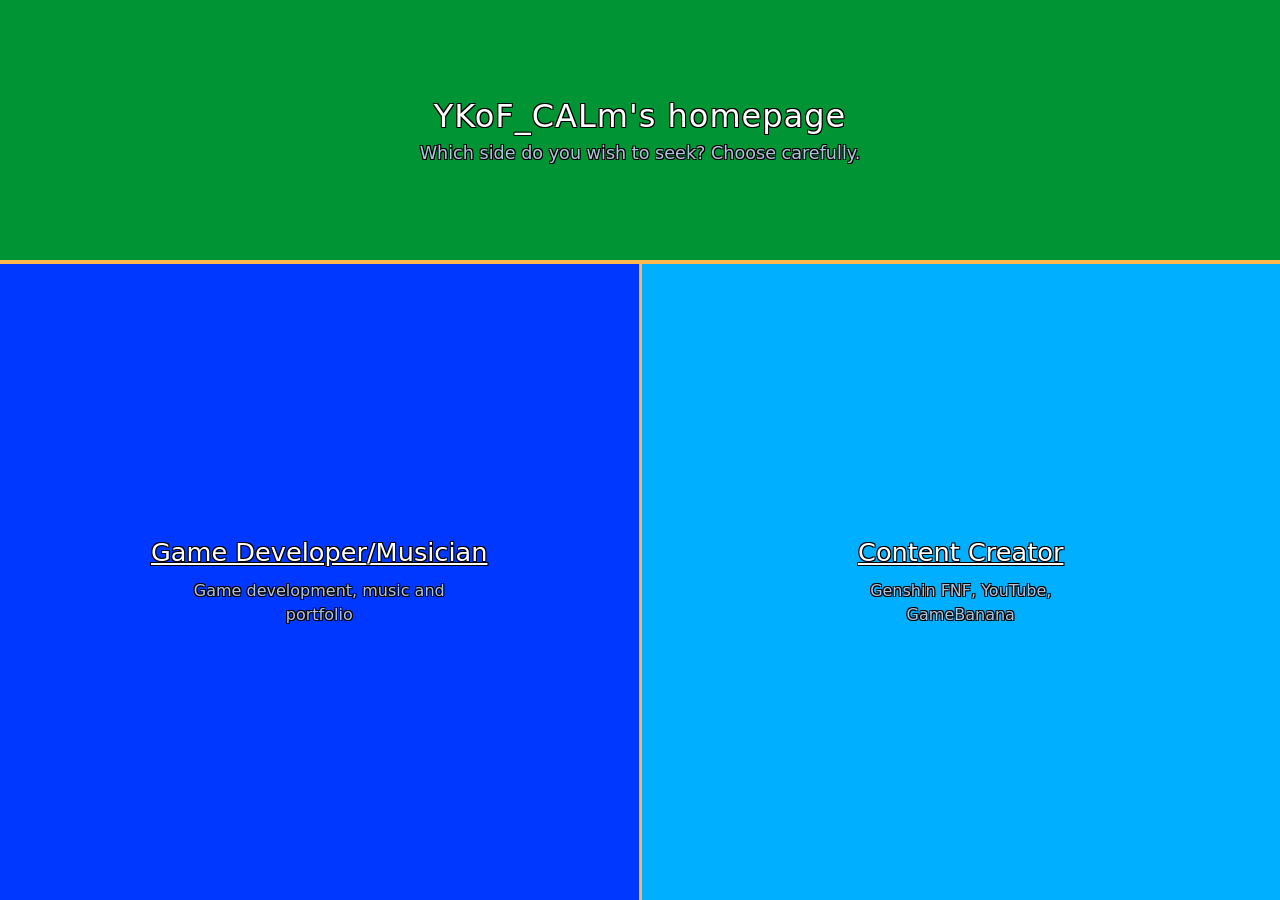
<file: index.html>
<!DOCTYPE html>
<html lang="en">
<head>
    <meta charset="UTF-8">
    <meta name="viewport" content="width=device-width, initial-scale=1.0">
    <title>YKoF_CALm's hub</title>
    <link rel="stylesheet" href="homepage.css">
</head>
<body>
    <!-- TOP SECTION -->
    <header class="top-section">
        <h1>YKoF_CALm's homepage</h1>
        <p>Which side do you wish to seek? Choose carefully.</p>
    </header>

    <!-- BOTTOM SECTION (vertically split into left + right) -->
    <div class="bottom-section">
        <!-- LEFT PANEL -->
        <div class="bottom-left">
            <h2>
                <a href="portfolio.html" class="title-link">Game Developer/Musician</a>
            </h2>
            <p>Game development, music and portfolio</p>
        </div>

        <!-- RIGHT PANEL -->
        <div class="bottom-right">
            <h2>
                <a href="card.html" class="title-link">Content Creator</a>
            </h2>
            <p>Genshin FNF, YouTube, GameBanana</p>
        </div>
    </div>
</body>
</html>
</file>
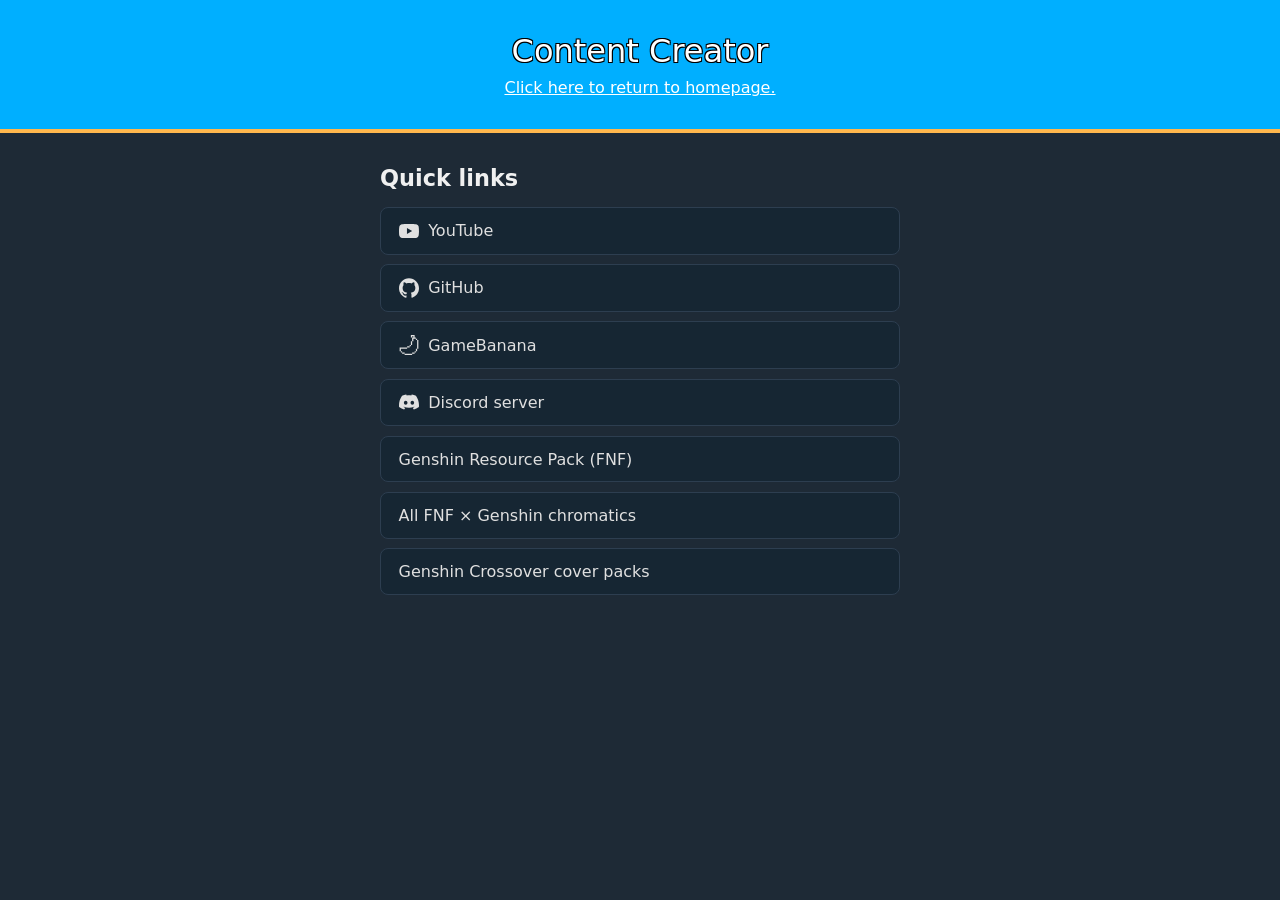
<file: card.html>
<!DOCTYPE html>
<html lang="en">
<head>
    <meta charset="UTF-8">
    <meta name="viewport" content="width=device-width, initial-scale=1.0">
    <title>Link List</title>
    <link rel="stylesheet" href="card.css">
</head>
<body>

    <header class="top-section">
        <h1>Content Creator</h1>
        <p>
            <a href="index.html" class="title-link"> Click here to return to homepage.</a>
        </p>
    </header>

    <div class="bottom-section">
        <div class="link-list-container">
            <h2>Quick links</h2>

            <ul class="link-list">
                <li>
                    <a class="btn social-link youtube" href="https://www.youtube.com/@ykofcalm" target="_blank" rel="noopener noreferrer">
                        <svg class="social-icon" viewBox="0 0 24 24" width="20" height="20" fill="currentColor" aria-hidden="true">
                            <path d="M23.498 6.186a3.016 3.016 0 0 0-2.122-2.136C19.505 3.545 12 3.545 12 3.545s-7.505 0-9.377.505A3.017 3.017 0 0 0 .502 6.186C0 8.07 0 12 0 12s0 3.93.502 5.814a3.016 3.016 0 0 0 2.122 2.136c1.871.505 9.376.505 9.376.505s7.505 0 9.377-.505a3.015 3.015 0 0 0 2.122-2.136C24 15.93 24 12 24 12s0-3.93-.502-5.814zM9.545 15.568V8.432L15.818 12l-6.273 3.568z"/>
                        </svg>
                        YouTube
                    </a>
                </li>
                <li>
                    <a class="btn social-link github" href="https://github.com/YKoF-CALm" target="_blank" rel="noopener noreferrer">
                        <svg class="social-icon" viewBox="0 0 24 24" width="20" height="20" fill="currentColor" aria-hidden="true">
                            <path d="M12 .297c-6.63 0-12 5.373-12 12 0 5.303 3.438 9.8 8.205 11.385.6.113.82-.258.82-.577 0-.285-.01-1.04-.015-2.04-3.338.724-4.042-1.61-4.042-1.61C4.422 18.07 3.633 17.7 3.633 17.7c-1.087-.744.084-.729.084-.729 1.205.084 1.838 1.236 1.838 1.236 1.07 1.835 2.809 1.305 3.495.998.108-.776.417-1.305.76-1.605-2.665-.3-5.466-1.332-5.466-5.93 0-1.31.465-2.38 1.235-3.22-.135-.303-.54-1.523.105-3.176 0 0 1.005-.322 3.3 1.23.96-.267 1.98-.399 3-.405 1.02.006 2.04.138 3 .405 2.28-1.552 3.285-1.23 3.285-1.23.645 1.653.24 2.873.12 3.176.765.84 1.23 1.91 1.23 3.22 0 4.61-2.805 5.625-5.475 5.92.42.36.81 1.096.81 2.22 0 1.606-.015 2.896-.015 3.286 0 .315.21.69.825.57C20.565 22.092 24 17.592 24 12.297c0-6.627-5.373-12-12-12"/>
                        </svg>
                        GitHub
                    </a>
                </li>
                <li>
                    <a class="btn social-link gamebanana" href="https://gamebanana.com/members/2059179" target="_blank" rel="noopener noreferrer">
                        <svg class="social-icon" viewBox="0 0 24 24" width="20" height="20" fill="currentColor" aria-hidden="true">
                            <path d="M14.249 0v3h1.5V1.5h1.505V3h-1.505V7.5h1.5V4.5h3.002v-1.5h-1.505V0Zm6.002 4.498v1.5h1.5V4.501Zm1.5 1.5v10.503h1.5V5.998Zm0 10.503h-1.5V19.5h1.5zm-1.5 2.998h-1.505v1.5h1.5zm-1.5 1.5h-3.002v1.5h3.001zm-3.002 1.5H6.75V24h9zm-8.999 0V21h-3v1.5zm-3-1.5v-1.497H2.248v1.5zm-1.501-1.497v-2.997H9.75v-1.5H.748v4.497zm7.502-4.497h2.997v-1.5H9.751Zm2.997-1.5h1.5v-1.501h-1.5zm1.5-1.501h1.501V7.506h-1.5z"/>
                        </svg>
                        GameBanana
                    </a>
                </li>
                <li>
                    <a class="btn social-link discord" href="https://discord.com/invite/tw5FJ72NaT" target="_blank" rel="noopener noreferrer">
                        <svg class="social-icon" viewBox="0 0 24 24" width="20" height="20" fill="currentColor" aria-hidden="true">
                            <path d="M20.317 4.3698a19.7913 19.7913 0 00-4.8851-1.5152.0741.0741 0 00-.0785.0371c-.211.3753-.4447.8648-.6083 1.2495-1.8447-.2762-3.68-.2762-5.4868 0-.1636-.3933-.4058-.8742-.6177-1.2495a.077.077 0 00-.0785-.037 19.7363 19.7363 0 00-4.8852 1.515.0699.0699 0 00-.0321.0277C.5334 9.0458-.319 13.5799.0992 18.0578a.0824.0824 0 00.0312.0561c2.0528 1.5076 4.0413 2.4228 5.9929 3.0294a.0777.0777 0 00.0842-.0276c.4616-.6304.8731-1.2952 1.226-1.9942a.076.076 0 00-.0416-.1057c-.6528-.2476-1.2743-.5495-1.8722-.8923a.077.077 0 01-.0076-.1277c.1258-.0943.2517-.1923.3718-.2914a.0743.0743 0 01.0776-.0105c3.9278 1.7933 8.18 1.7933 12.0614 0a.0739.0739 0 01.0785.0095c.1202.099.246.1981.3728.2924a.077.077 0 01-.0066.1276 12.2986 12.2986 0 01-1.873.8914.0766.0766 0 00-.0407.1067c.3604.698.7719 1.3628 1.225 1.9932a.076.076 0 00.0842.0286c1.961-.6067 3.9495-1.5219 6.0023-3.0294a.077.077 0 00.0313-.0552c.5004-5.177-.8382-9.6739-3.5485-13.6604a.061.061 0 00-.0312-.0286zM8.02 15.3312c-1.1825 0-2.1569-1.0857-2.1569-2.419 0-1.3332.9555-2.4189 2.157-2.4189 1.2108 0 2.1757 1.0952 2.1568 2.419 0 1.3332-.9555 2.4189-2.1569 2.4189zm7.9748 0c-1.1825 0-2.1569-1.0857-2.1569-2.419 0-1.3332.9554-2.4189 2.1569-2.4189 1.2108 0 2.1757 1.0952 2.1568 2.419 0 1.3332-.946 2.4189-2.1568 2.4189Z"/>
                        </svg>
                        Discord server
                    </a>
                </li>
                <li>
                    <a class="btn" href="https://gamebanana.com/mods/428255" target="_blank" rel="noopener noreferrer">Genshin Resource Pack (FNF)</a>
                </li>
                <li>
                    <a class="btn" href="https://github.com/YKoF-CALm/fnf-genshin-utau-voicebanks" target="_blank" rel="noopener noreferrer">All FNF × Genshin chromatics</a>
                </li>
                <li>
                    <a class="btn" href="https://drive.google.com/drive/folders/1Jq4iSb0Z9bo73kdFCu08IYqZsVrA7hZs?usp=drive_link" target="_blank" rel="noopener noreferrer">Genshin Crossover cover packs</a>
                </li>
            </ul>

        </div>
  </div>

</body>
</html>
</file>
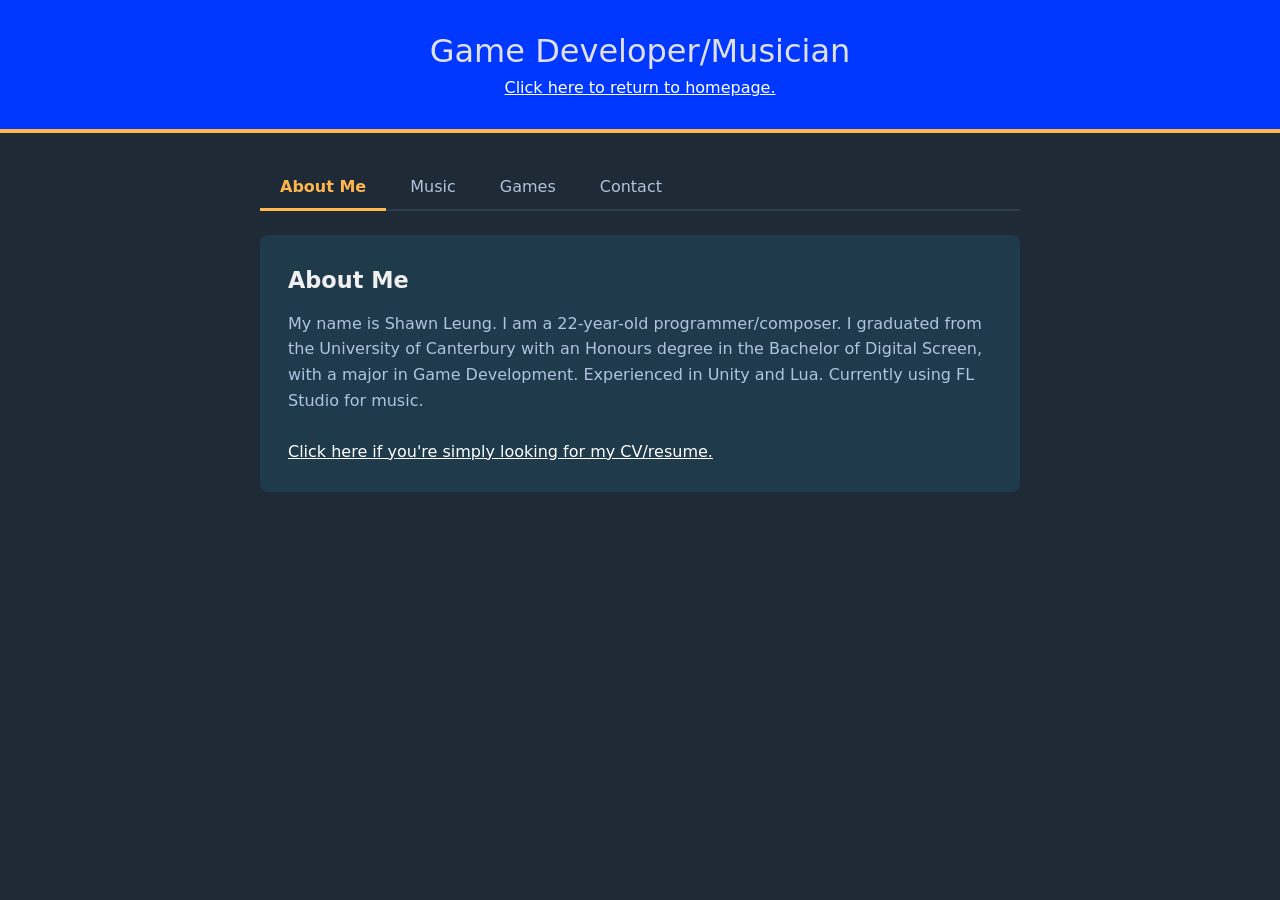
<file: portfolio.html>
<!DOCTYPE html>
<html lang="en">
<head>
    <meta charset="UTF-8">
    <meta name="viewport" content="width=device-width, initial-scale=1.0">
    <title>Game Development</title>
    <link rel="stylesheet" href="portfolio.css">
</head>
<body>
    <header class="top-section">
        <h1>Game Developer/Musician</h1>
        <p>
            <a href="index.html" class="title-link"> Click here to return to homepage.</a>
        </p>
    </header>

    <div class="bottom-section">
        <div class="tabs-container">
            <!-- TAB BUTTONS -->
            <div class="tab-list" role="tablist" aria-label="Content sections">
                <button class="tab-button active" role="tab" aria-selected="true" aria-controls="panel-1" id="tab-1">About Me</button>
                <button class="tab-button" role="tab" aria-selected="false" aria-controls="panel-2" id="tab-2">Music</button>
                <button class="tab-button" role="tab" aria-selected="false" aria-controls="panel-3" id="tab-3">Games</button>
                <button class="tab-button" role="tab" aria-selected="false" aria-controls="panel-4" id="tab-4">Contact</button>
            </div>

            <!-- TAB PANELS -->
            <div class="tab-panel active" role="tabpanel" id="panel-1" aria-labelledby="tab-1">
                <h2>About Me</h2>
                <p>
                    My name is Shawn Leung. I am a 22-year-old programmer/composer. 
                    I graduated from the University of Canterbury with an Honours degree in the Bachelor of Digital Screen, with a major in Game Development. 
                    Experienced in Unity and Lua.
                    Currently using FL Studio for music.<br>
                    <br>
                    <a href="docs/Resume.docx" download="resume.docx">Click here if you're simply looking for my CV/resume.</a>
                </p>
            </div>

            <div class="tab-panel" role="tabpanel" id="panel-2" aria-labelledby="tab-2" hidden>
                <h2>Music</h2>
                <p>My best music for your perusal.</p>

                <figure class="audio-figure">
                    <figcaption>He Who Shall Never Be</figcaption>
                    <audio controls preload="metadata" class="tab-audio" src="audio/He Who Shall Never Be.mp3"></audio>
                </figure>

                <figure class="audio-figure">
                    <figcaption>Locked In</figcaption>
                    <audio controls preload="metadata" class="tab-audio" src="audio/Locked In.mp3"></audio>
                </figure>

                <figure class="audio-figure">
                    <figcaption>Risktaker</figcaption>
                    <audio controls preload="metadata" class="tab-audio" src="audio/Risktaker.mp3"></audio>
                </figure>

                <figure class="audio-figure">
                    <figcaption>Psychaos</figcaption>
                    <audio controls preload="metadata" class="tab-audio" src="audio/Psychaos.mp3"></audio>
                </figure>

                <figure class="audio-figure">
                    <figcaption>The Discarded</figcaption>
                    <audio controls preload="metadata" class="tab-audio" src="audio/The Discarded.mp3"></audio>
                </figure>
            </div>

            <div class="tab-panel" role="tabpanel" id="panel-3" aria-labelledby="tab-3" hidden>
                <h2>Games</h2>
                <p>Games that I've worked on. Give 'em a shot.</p>

                <figure class="img-figure">
                    <figcaption>Psiland (Password: 347568)</figcaption>
                    <a href="https://murklestone.itch.io/psiland" target="_blank" rel="noopener noreferrer">
                        <img src="images/psiland.png" alt="https://murklestone.itch.io/psiland" width="800" height="600">
                    </a>
                </figure>

                <figure class="img-figure">
                    <figcaption>Cool Turtle Throwdown Two</figcaption>
                    <a href="https://caleb-gourley.itch.io/cool-turtle-throwdown-two" target="_blank" rel="noopener noreferrer">
                        <img src="images/turtle.png" alt="https://caleb-gourley.itch.io/cool-turtle-throwdown-two" width="800" height="600">
                    </a>
                </figure>

                <figure class="img-figure">
                    <figcaption>Magic Hat</figcaption>
                    <a href="https://ykof-calm.itch.io/magic-hat" target="_blank" rel="noopener noreferrer">
                        <img src="images/magichat.png" alt="https://ykof-calm.itch.io/magic-hat" width="800" height="600">
                    </a>
                </figure>
            </div>

            <div class="tab-panel" role="tabpanel" id="panel-4" aria-labelledby="tab-4" hidden>
                <h2>Contact Info</h2>
                <p>Looking to hire me or wanna know more? Just reach out.</p>

                <ul class="social-links">
                    <li>
                        <a href="https://github.com/YKoF-CALm" target="_blank" rel="noopener noreferrer" class="social-link github">
                            <svg class="social-icon" viewBox="0 0 24 24" width="20" height="20" fill="currentColor" aria-hidden="true">
                                <path d="M12 .297c-6.63 0-12 5.373-12 12 0 5.303 3.438 9.8 8.205 11.385.6.113.82-.258.82-.577 0-.285-.01-1.04-.015-2.04-3.338.724-4.042-1.61-4.042-1.61C4.422 18.07 3.633 17.7 3.633 17.7c-1.087-.744.084-.729.084-.729 1.205.084 1.838 1.236 1.838 1.236 1.07 1.835 2.809 1.305 3.495.998.108-.776.417-1.305.76-1.605-2.665-.3-5.466-1.332-5.466-5.93 0-1.31.465-2.38 1.235-3.22-.135-.303-.54-1.523.105-3.176 0 0 1.005-.322 3.3 1.23.96-.267 1.98-.399 3-.405 1.02.006 2.04.138 3 .405 2.28-1.552 3.285-1.23 3.285-1.23.645 1.653.24 2.873.12 3.176.765.84 1.23 1.91 1.23 3.22 0 4.61-2.805 5.625-5.475 5.92.42.36.81 1.096.81 2.22 0 1.606-.015 2.896-.015 3.286 0 .315.21.69.825.57C20.565 22.092 24 17.592 24 12.297c0-6.627-5.373-12-12-12"/>
                            </svg>
                            GitHub
                        </a>
                    </li>
                    <li>
                        <a href="https://www.youtube.com/@ykofcalm" target="_blank" rel="noopener noreferrer" class="social-link youtube">
                            <svg class="social-icon" viewBox="0 0 24 24" width="20" height="20" fill="currentColor" aria-hidden="true">
                                <path d="M23.498 6.186a3.016 3.016 0 0 0-2.122-2.136C19.505 3.545 12 3.545 12 3.545s-7.505 0-9.377.505A3.017 3.017 0 0 0 .502 6.186C0 8.07 0 12 0 12s0 3.93.502 5.814a3.016 3.016 0 0 0 2.122 2.136c1.871.505 9.376.505 9.376.505s7.505 0 9.377-.505a3.015 3.015 0 0 0 2.122-2.136C24 15.93 24 12 24 12s0-3.93-.502-5.814zM9.545 15.568V8.432L15.818 12l-6.273 3.568z"/>
                            </svg>
                            YouTube
                        </a>
                    </li>
                    <li>
                        <a href="https://ykof-calm.itch.io" target="_blank" rel="noopener noreferrer" class="social-link itch">
                            <svg class="social-icon" viewBox="0 0 24 24" width="20" height="20" fill="currentColor" aria-hidden="true">
                                <path d="M3.13 1.338C2.08 1.96.02 4.328 0 4.95v1.03c0 1.303 1.22 2.45 2.325 2.45 1.33 0 2.436-1.102 2.436-2.41 0 1.308 1.07 2.41 2.4 2.41 1.328 0 2.362-1.102 2.362-2.41 0 1.308 1.137 2.41 2.466 2.41h.024c1.33 0 2.466-1.102 2.466-2.41 0 1.308 1.034 2.41 2.363 2.41 1.33 0 2.4-1.102 2.4-2.41 0 1.308 1.106 2.41 2.435 2.41C22.78 8.43 24 7.282 24 5.98V4.95c-.02-.62-2.082-2.99-3.13-3.612-3.253-.114-5.508-.134-8.87-.133-3.362 0-7.945.053-8.87.133zm6.376 6.477a2.74 2.74 0 0 1-.468.602c-.5.49-1.19.795-1.947.795a2.786 2.786 0 0 1-1.95-.795c-.182-.178-.32-.37-.446-.59-.127.222-.303.412-.486.59a2.788 2.788 0 0 1-1.95.795c-.092 0-.187-.025-.264-.052-.107 1.113-.152 2.176-.168 2.95v.005l-.006 1.167c.02 2.334-.23 7.564 1.03 8.85 1.952.454 5.545.662 9.15.663 3.605 0 7.198-.21 9.15-.664 1.26-1.284 1.01-6.514 1.03-8.848l-.006-1.167v-.004c-.016-.775-.06-1.838-.168-2.95-.077.026-.172.052-.263.052a2.788 2.788 0 0 1-1.95-.795c-.184-.178-.36-.368-.486-.59-.127.22-.265.412-.447.59a2.786 2.786 0 0 1-1.95.794c-.76 0-1.446-.303-1.948-.793a2.74 2.74 0 0 1-.468-.602 2.738 2.738 0 0 1-.463.602 2.787 2.787 0 0 1-1.95.794h-.16a2.787 2.787 0 0 1-1.95-.793 2.738 2.738 0 0 1-.464-.602zm-2.004 2.59v.002c.795.002 1.5 0 2.373.953.687-.072 1.406-.108 2.125-.107.72 0 1.438.035 2.125.107.873-.953 1.578-.95 2.372-.953.376 0 1.876 0 2.92 2.934l1.123 4.028c.832 2.995-.266 3.068-1.636 3.07-2.03-.075-3.156-1.55-3.156-3.025-1.124.184-2.436.276-3.748.277-1.312 0-2.624-.093-3.748-.277 0 1.475-1.125 2.95-3.156 3.026-1.37-.004-2.468-.077-1.636-3.072l1.122-4.027c1.045-2.934 2.545-2.934 2.92-2.934zM12 12.714c-.002.002-2.14 1.964-2.523 2.662l1.4-.056v1.22c0 .056.56.033 1.123.007.562.026 1.124.05 1.124-.008v-1.22l1.4.055C14.138 14.677 12 12.713 12 12.713z"/>
                            </svg>
                            itch.io
                        </a>
                    </li>
                    <li>
                        <a href="mailto:shawnleung61754425@gmail.com" class="social-link email">
                            <svg class="social-icon" viewBox="0 0 24 24" width="20" height="20" fill="currentColor" aria-hidden="true">
                                <path d="M24 5.457v13.909c0 .904-.732 1.636-1.636 1.636h-3.819V11.73L12 16.64l-6.545-4.91v9.273H1.636A1.636 1.636 0 0 1 0 19.366V5.457c0-2.023 2.309-3.178 3.927-1.964L5.455 4.64 12 9.548l6.545-4.91 1.528-1.145C21.69 2.28 24 3.434 24 5.457z"/>
                            </svg>
                            Email
                        </a>
                    </li>
                </ul>
            </div>
        </div>
    </div>
    <script src="portfolio.js" defer></script>
</body>
</html>
</file>
<file: homepage.css>
/* reset & base */
* {
  margin: 0;
  padding: 0;
  box-sizing: border-box;
}

body {
  font-family: system-ui, 'Segoe UI', Roboto, sans-serif;
  height: 100vh;          /* full viewport height */
  display: flex;
  flex-direction: column;
}

/* ----- TOP SECTION (flexible height) ----- */
.top-section {
    flex: 1;                /* takes remaining height */
    min-height: 120px;      /* ensures it never collapses */
    background: #009434;
    color: #e0e0e0;
    display: flex;
    flex-direction: column;
    justify-content: center;
    align-items: center;
    border-bottom: 4px solid #ffb74d;
    padding: 1.5rem;
    text-align: center;
}

.top-section h1 {
    color: white;
    text-shadow: 
    -1px -1px 0 #000,
    1px -1px 0 #000,
    -1px 1px 0 #000,
    1px 1px 0 #000;
    font-size: 2rem;
    font-weight: 500;
    letter-spacing: 1px;
    margin-bottom: 0.5rem;
}

.top-section p {
    color: #b0c4de;
    text-shadow: 
    -1px -1px 0 #000,
    1px -1px 0 #000,
    -1px 1px 0 #000,
    1px 1px 0 #000;
    font-size: 1.1rem;
}

/* ----- BOTTOM SECTION (flex container, row direction) ----- */
.bottom-section {
    flex: 3;                /* equal share with top section */
    min-height: 120px;
    display: flex;          /* makes children sit side-by-side */
}

/* ----- LEFT & RIGHT PANELS (vertical split) ----- */
.bottom-left,
.bottom-right {
    flex: 1;                /* each takes half of bottom width */
    display: flex;
    flex-direction: column;
    justify-content: center;
    align-items: center;
    padding: 1.5rem;
    text-align: center;
}

.bottom-left {
    background: #0038ff;
    border-right: 3px solid #ffb74d;  /* visual divider between columns */
}

.bottom-right {
    background: #00afff;
}

/* typography inside bottom panels */
.bottom-left h2,
.bottom-right h2 {
    font-size: 1.6rem;
    font-weight: 500;
    margin-bottom: 0.75rem;
    color: #f0f0f0;
    text-shadow: 
    -1px -1px 0 #000,
    1px -1px 0 #000,
    -1px 1px 0 #000,
    1px 1px 0 #000;
}

.bottom-left p,
.bottom-right p {
    color: #b0c4de;
    text-shadow: 
    -1px -1px 0 #000,
    1px -1px 0 #000,
    -1px 1px 0 #000,
    1px 1px 0 #000;
    max-width: 280px;
    line-height: 1.5;
}

/* decorative icons / markers */
.icon {
    font-size: 2rem;
    margin-bottom: 0.5rem;
    opacity: 0.9;
}

a {
  color: #ffffff;            /* unvisited */
}

a:visited {
  color: #ffffff;            /* already clicked */
}

/* small screen adjustments */
@media (max-width: 600px) {
    .bottom-section {
        flex-direction: column;   /* stack vertically on very small screens */
    }

    .bottom-left {
        border-right: none;
        border-bottom: 3px solid #ffb74d;
    }

    .top-section h1 {
        font-size: 1.6rem;
    }

    .bottom-left h2,
    .bottom-right h2 {
        font-size: 1.3rem;
    }
}
</file>
<file: card.css>
/* reset & base */
* {
    margin: 0;
    padding: 0;
    box-sizing: border-box;
}

body {
    font-family: system-ui, 'Segoe UI', Roboto, sans-serif;
    height: 100vh;
    display: flex;
    flex-direction: column;
    background: #1e1e2f;
    color: #e0e0e0;
}

/* ----- TOP SECTION ----- */
.top-section {
    flex: 0 0 auto;
    padding: 2rem 1.5rem;
    background: #00afff;
    border-bottom: 4px solid #ffb74d;
    text-align: center;
}

.top-section h1 {
    color: #ffffff;
    text-shadow: 
    -1px -1px 0 #000,
    1px -1px 0 #000,
    -1px 1px 0 #000,
    1px 1px 0 #000;
    font-size: 2rem;
    font-weight: 500;
    margin-bottom: 0.5rem;
}

.top-section p {
    color: #ffffff;
}

/* ----- BOTTOM SECTION ----- */
.bottom-section {
    flex: 1;
    display: flex;
    justify-content: center;
    padding: 2rem 1.5rem;
    background: #1e2a36;
    overflow-y: auto;
}

.link-list-container {
    width: 100%;
    max-width: 520px;
}

.link-list-container h2 {
    font-size: 1.4rem;
    margin-bottom: 1rem;
    color: #f0f0f0;
}

/* ----- LINK LIST ----- */
.link-list {
    list-style: none;
    display: flex;
    flex-direction: column;
    gap: 0.6rem;
}

/* ----- BUTTON-STYLED LINKS ----- */
.btn {
    display: flex;                    /* block-level link, fills the li */
    align-items: center;
    gap: 0.6rem;
    width: 100%;
    padding: 0.8rem 1.1rem;
    font-size: 1rem;
    text-align: left;
    color: #e0e0e0;
    background: #162633;
    border: 1px solid #2d3e50;
    border-radius: 8px;
    text-decoration: none;            /* remove default underline */
    transition: background 0.15s, border-color 0.15s, transform 0.05s;
}

.btn:hover {
    background: #1a2f3f;
    border-color: #ffb74d;
    color: #ffffff;                   /* brighten on hover */
}

.btn:active {
    transform: scale(0.99);
}

.btn:focus-visible {
    outline: 2px solid #ffb74d;
    outline-offset: 2px;
}

a {
    color: #ffffff;            /* unvisited */
}

a:visited {
    color: #ffffff;            /* already clicked */
}

.social-icon .btn {
    fill: currentColor;
}

/* small screen tweak */
@media (max-width: 600px) {
    .top-section h1 { font-size: 1.5rem; }
    .btn { padding: 0.7rem 0.9rem; font-size: 0.95rem; }
}
</file>
<file: portfolio.css>
/* reset & base */
* {
    margin: 0;
    padding: 0;
    box-sizing: border-box;
}

body {
    font-family: system-ui, 'Segoe UI', Roboto, sans-serif;
    height: 100vh;
    display: flex;
    flex-direction: column;
    background: #1e1e2f;
    color: #e0e0e0;
}

/* ----- TOP SECTION ----- */
.top-section {
    flex: 0 0 auto;
    padding: 2rem 1.5rem;
    background: #0038ff;
    border-bottom: 4px solid #ffb74d;
    text-align: center;
}

.top-section h1 {
    font-size: 2rem;
    font-weight: 500;
    margin-bottom: 0.5rem;
}

.top-section p {
    color: #b0c4de;
}

/* ----- BOTTOM SECTION ----- */
.bottom-section {
    flex: 1;
    display: flex;
    justify-content: center;
    padding: 2rem 1.5rem;
    background: #1e2a36;
    overflow-y: auto;
}

.tabs-container {
    width: 100%;
    max-width: 760px;
}

/* ----- TAB BUTTONS ----- */
.tab-list {
    display: flex;
    gap: 0.25rem;
    border-bottom: 2px solid #2d3e50;
    margin-bottom: 1.5rem;
    flex-wrap: wrap;
}

.tab-button {
    background: transparent;
    border: none;
    color: #b0c4de;
    font-size: 1rem;
    font-family: inherit;
    padding: 0.75rem 1.25rem;
    cursor: pointer;
    border-bottom: 3px solid transparent;
    margin-bottom: -2px;          /* sit on top of the container border */
    transition: color 0.15s, border-color 0.15s;
}

.tab-button:hover {
    color: #ffffff;
}

.tab-button.active {
    color: #ffb74d;
    border-bottom-color: #ffb74d;
    font-weight: 600;
}

.tab-button:focus-visible {
    outline: 2px solid #ffb74d;
    outline-offset: 2px;
}

/* ----- TAB PANELS ----- */
.tab-panel {
    background: #1f3a4b;
    padding: 1.75rem;
    border-radius: 8px;
    line-height: 1.6;
}

/* hide panels that don't have the .active class */
.tab-panel:not(.active) {
    display: none;
}

.tab-panel h2 {
    font-size: 1.4rem;
    margin-bottom: 0.75rem;
    color: #f0f0f0;
}

.tab-panel p {
    color: #b0c4de;
}

.audio-figure {
    margin: 1rem 0 0;
}

.audio-figure .tab-audio {
    width: 100%;
    display: block;
}

.audio-figure figcaption {
    margin-top: 0.5rem;
    font-size: 0.9rem;
    color: #8fa8bf;
    font-style: italic;
    line-height: 1.4;
}

img {
    max-width: 100%;
    height: auto;
    display: block;
}

.img-figure {
    margin: 1.25rem 0 0;
}

.img-figure img {
    width: 100%;
    height: auto;
    display: block;
    border-radius: 8px;
}

.img-figure figcaption {
    margin-top: 0.5rem;
    font-size: 0.9rem;
    color: #8fa8bf;
    font-style: italic;
}

.tab-panel p + .audio-figure {
    margin-top: 1.25rem;     /* explicit gap, replaces default p margin */
}

a {
    color: #ffffff;            /* unvisited */
}

a:visited {
    color: #ffffff;            /* already clicked */
}

.social-icon {
    fill: currentColor;
}

.github   .social-icon { color: #181717; }
.youtube   .social-icon { color: #ff0000; }
.itch   .social-icon { color: #fa5c5c; }
.email   .social-icon { color: #ea4335; }

/* small screen tweak */
@media (max-width: 600px) {
    .top-section h1 { font-size: 1.5rem; }
    .tab-button { padding: 0.6rem 0.9rem; font-size: 0.9rem; }
    .tab-panel { padding: 1.25rem; }
}
</file>
